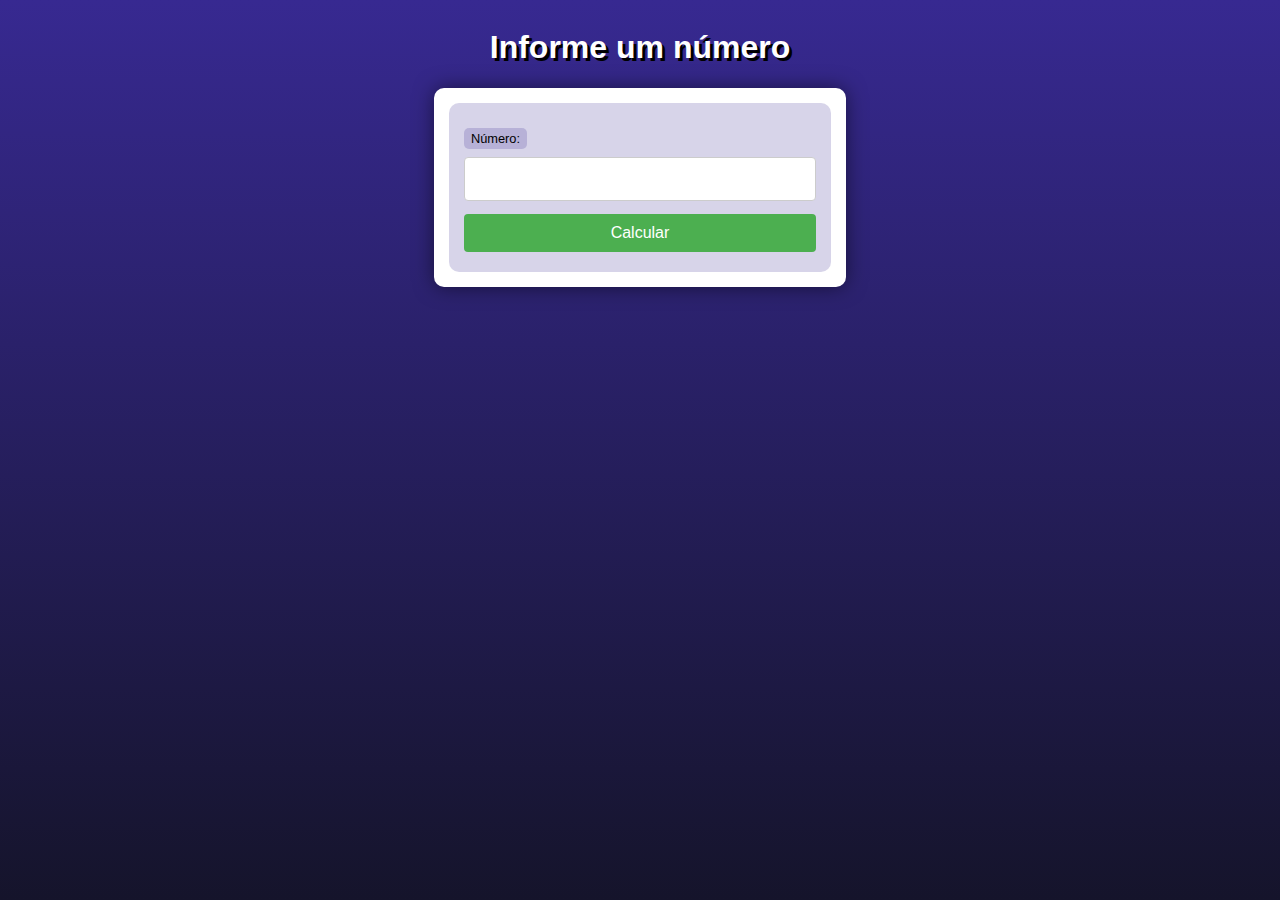
<file: desafios/d001/index.html>
<!DOCTYPE html>
<html lang="pt-br">
<head>
    <meta charset="UTF-8">
    <meta name="viewport" content="width=device-width, initial-scale=1.0">
    <title>Desafio PHP 01</title>
    <link rel="stylesheet" href="../estilos/style.css">
</head>
<body>
    <header>
        <h1>Informe um número</h1>
    </header>
    <section>
        <form action="script.php" method="get">
            <label for="num">Número:</label>
            <input type="number" name="num" id="id_num">
            <input type="submit" value="Calcular">
        </form>
    </section>
</body>
</html>
</file>
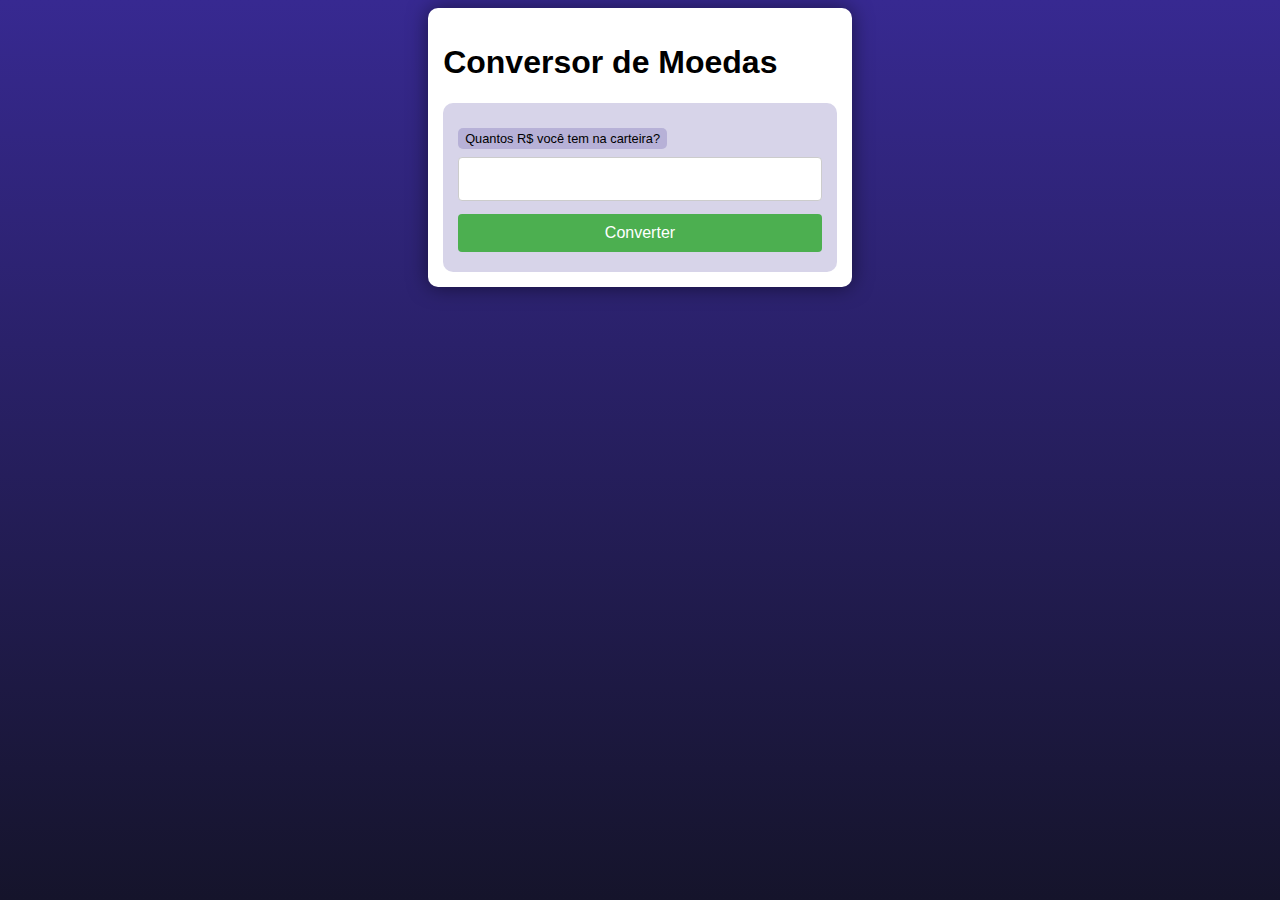
<file: desafios/d003/index.html>
<!DOCTYPE html>
<html lang="pt-br">
<head>
    <meta charset="UTF-8">
    <meta name="viewport" content="width=device-width, initial-scale=1.0">
    <title>Desafio PHP 03</title>
    <link rel="stylesheet" href="../estilos/style.css">
</head>
<body>
    <main>
        <h1>Conversor de Moedas</h1>
        <form action="conversor.php" method="get">
            <label for="reais">Quantos R$ você tem na carteira?</label>
            <input type="number" name="reais" id="id_reais" step="0.01">
            <input type="submit" value="Converter">
        </form>
    </main>
</body>
</html>
</file>
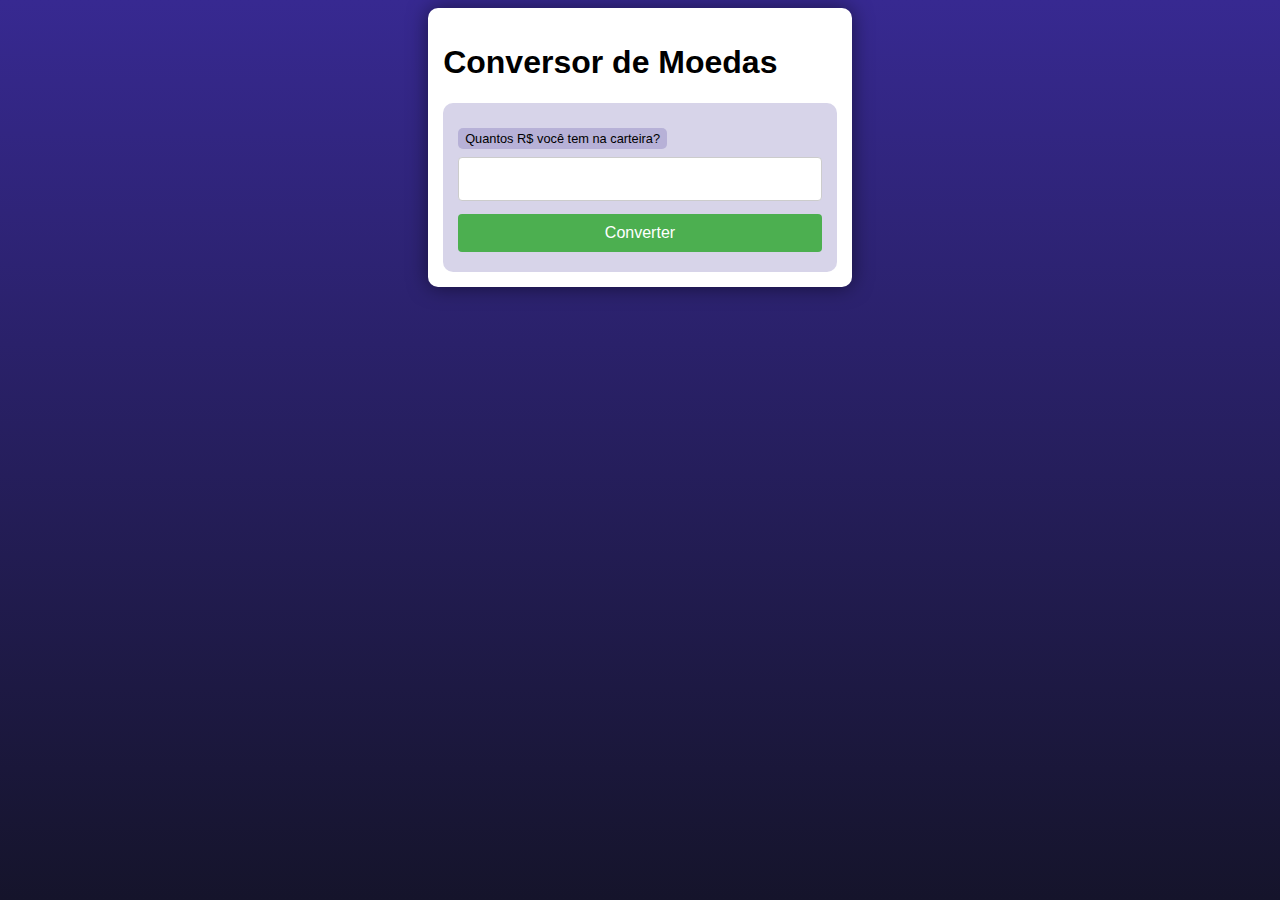
<file: desafios/d004/index.html>
<!DOCTYPE html>
<html lang="pt-br">
<head>
    <meta charset="UTF-8">
    <meta name="viewport" content="width=device-width, initial-scale=1.0">
    <title>Desafio PHP 04</title>
    <link rel="stylesheet" href="../estilos/style.css">
</head>
<body>
    <main>
        <h1>Conversor de Moedas</h1>
        <form action="conversor.php" method="get">
            <label for="reais">Quantos R$ você tem na carteira?</label>
            <input type="number" name="reais" id="id_reais" step="0.01">
            <input type="submit" value="Converter">
        </form>
    </main>
</body>
</html>
</file>
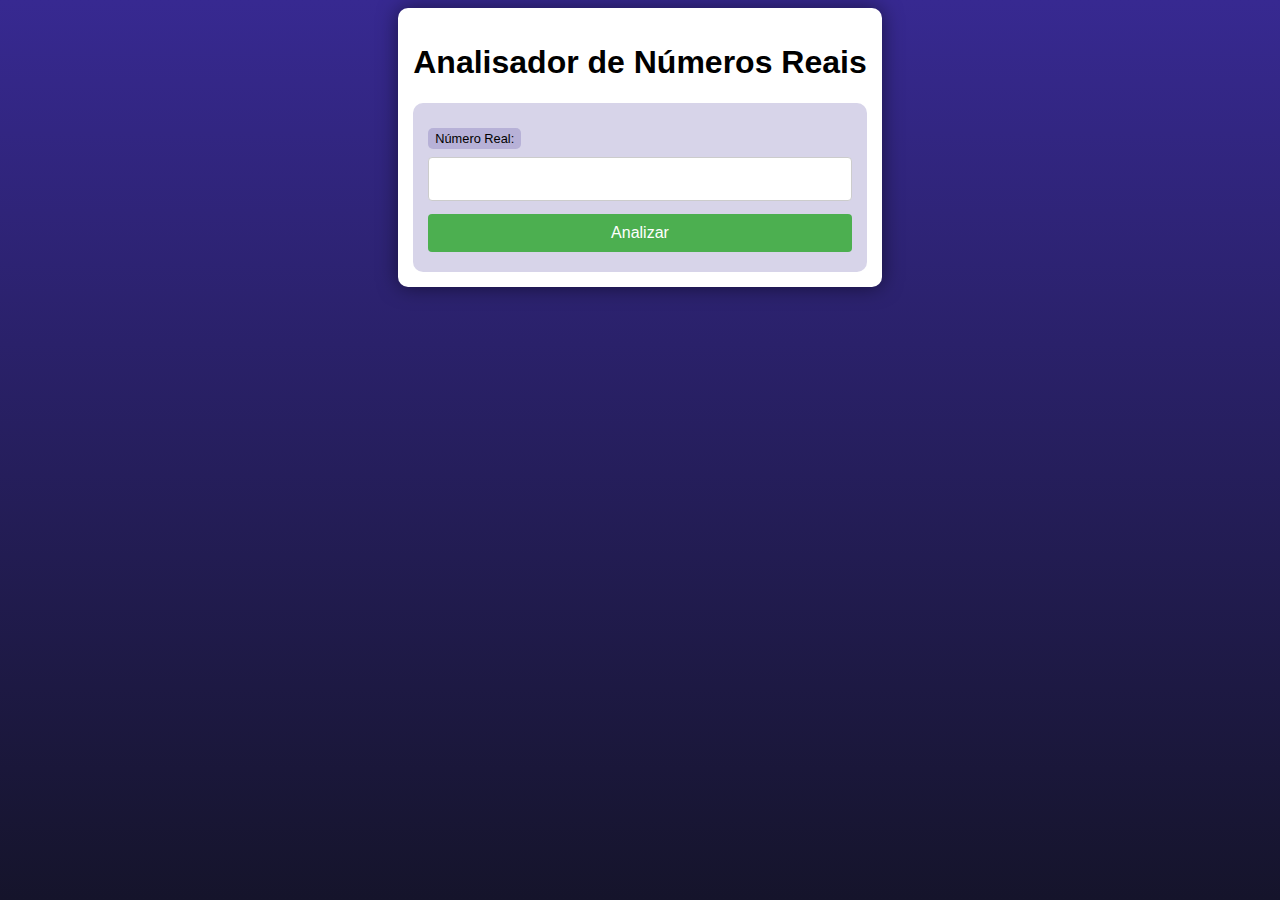
<file: desafios/d005/index.html>
<!DOCTYPE html>
<html lang="pt-br">
<head>
    <meta charset="UTF-8">
    <meta name="viewport" content="width=device-width, initial-scale=1.0">
    <title>Desafio PHP 03</title>
    <link rel="stylesheet" href="../estilos/style.css"">
</head>
<body>
    <main>
        <h1>Analisador de Números Reais</h1>
        <form action="analizar.php" method="get">
            <label for="num">Número Real:</label>
            <input type="number" name="num" id="id_num" step="0.001">
            <input type="submit" value="Analizar">
        </form>
    </main>
</body>
</html>
</file>
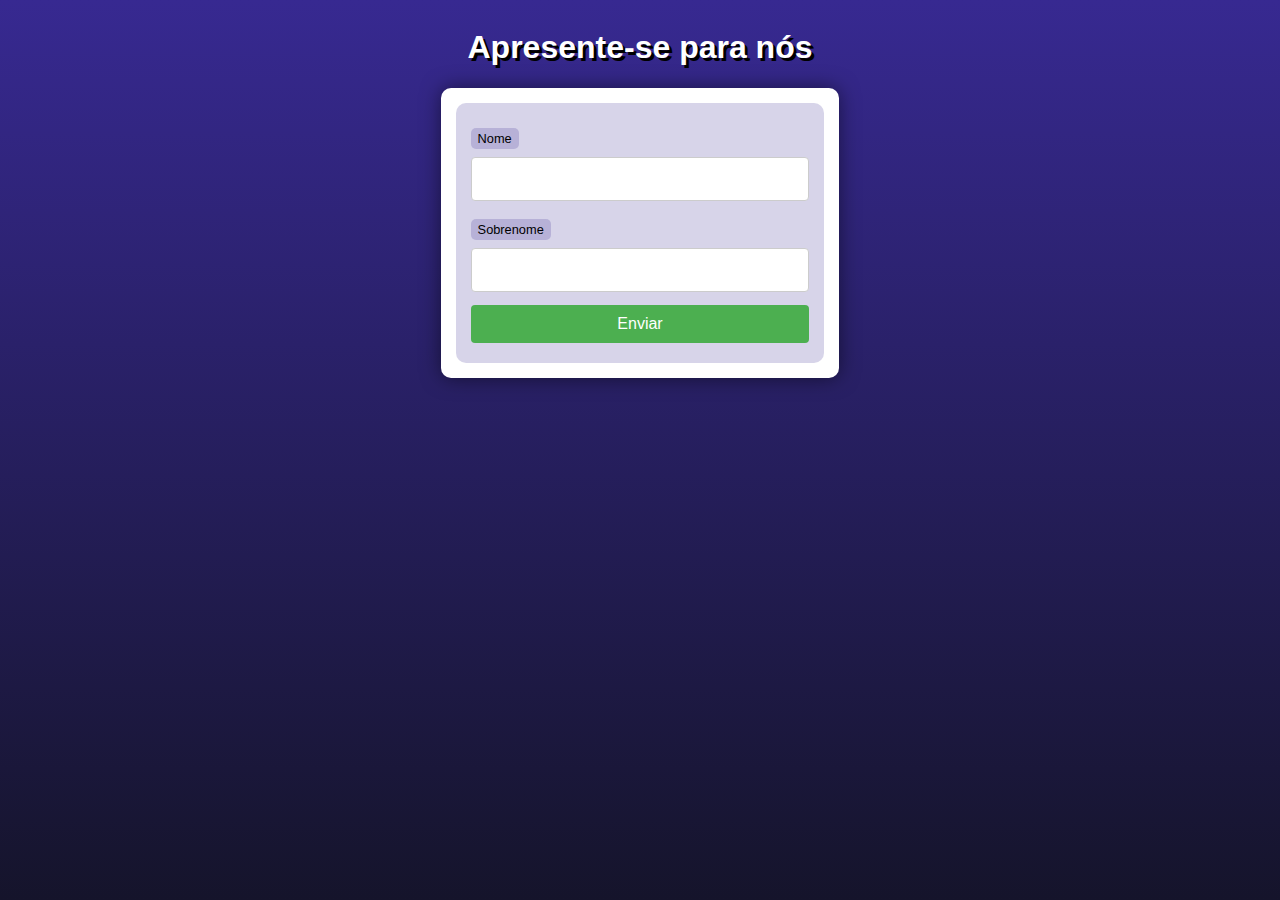
<file: exercicios/ex004/index.html>
<!DOCTYPE html>
<html lang="pt-br">
<head>
    <meta charset="UTF-8">
    <meta name="viewport" content="width=device-width, initial-scale=1.0">
    <title>Interação com formulários</title>
    <link rel="stylesheet" href="style.css">
    <style>
        label {
            font-weight: bolder;
            font-family: Verdana, Geneva, Tahoma, sans-serif;
        }
    </style>
</head>
<body>
    <header>
        <h1>Apresente-se para nós</h1>
    </header>
    <section>
        <form action="cad.php" method="post">
            <label for="nome">Nome</label>
            <input type="text" name="nome" id="idNome">
            <label for="sobrenome">Sobrenome</label>
            <input type="text" name="sobrenome" id="idSobrenome">
            <input type="submit" value="Enviar">
        </form>
    </section>
</body>
</html>
</file>
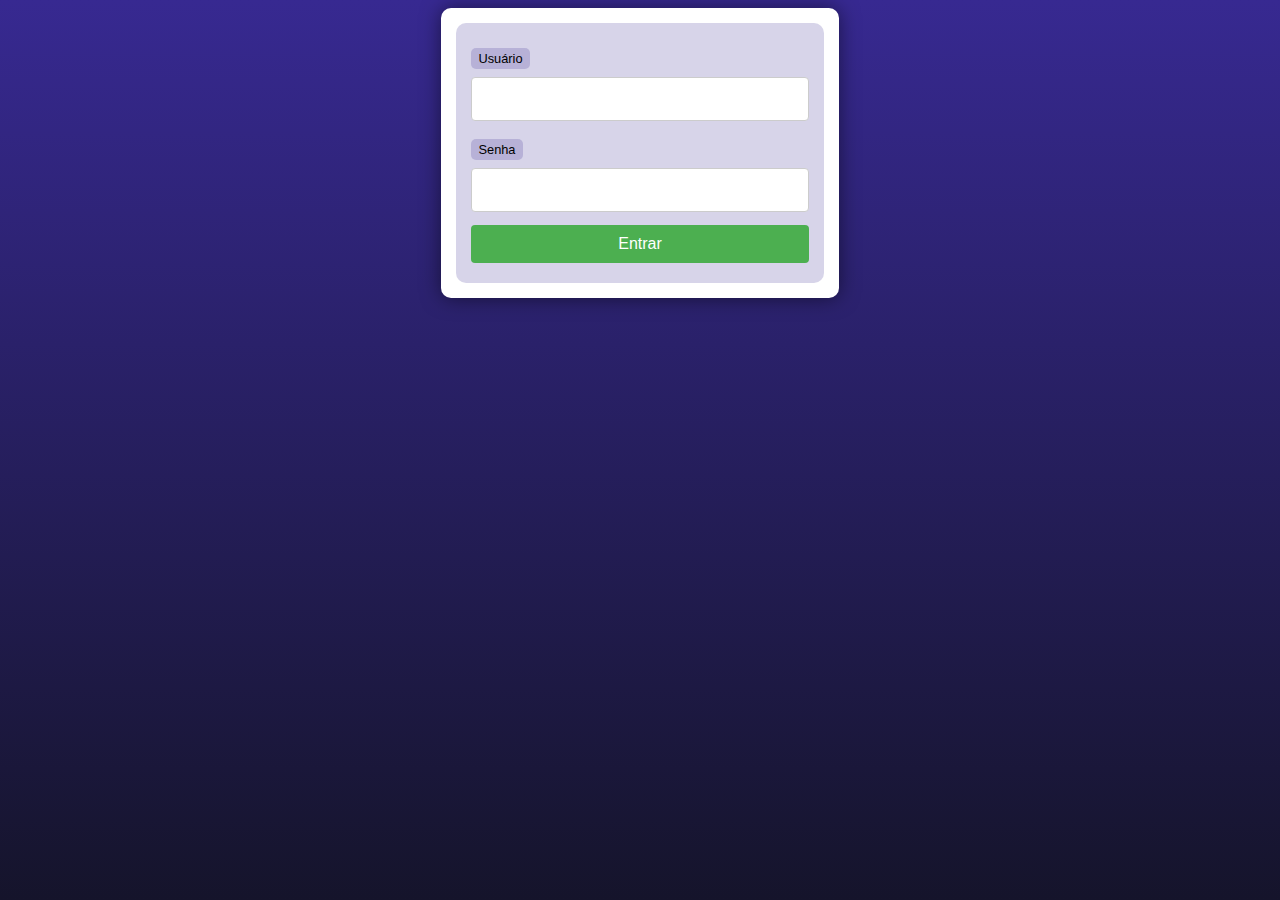
<file: exercicios/ex005/form.html>
<!DOCTYPE html>
<html lang="pt-br">
<head>
    <meta charset="UTF-8">
    <meta name="viewport" content="width=device-width, initial-scale=1.0">
    <title>Exercício 5 PHP</title>
    <link rel="stylesheet" href="style.css">
</head>
<body>
    <main>
        <form action="superglobais.php?tipo=Aluno&turno=Noite" method="post">
            <label for="user">Usuário</label>
            <input type="text" name="user" id="user">
            <label for="password">Senha</label>
            <input type="password" name="password" id="password">
            <input type="submit" value="Entrar">
        </form>
    </main>
</body>
</html>
</file>
<file: desafios/estilos/style.css>
@charset "UTF-8";

* {
    font-family: Verdana, Geneva, Tahoma, sans-serif;
    box-sizing: border-box;
}

/* ELEMENTOS DA INTERFACE */

body {
    background-color: #15142b;
    background-image: linear-gradient(180deg, #372991, #15142b);
    background-repeat: no-repeat;
    background-position: center center;
    background-size: cover;
    background-attachment: fixed;

    display: flex;
    flex-direction: column;
    flex-wrap: nowrap;
    justify-content: center;
    align-items: center;
}

header, main, section, article {
    max-width: 700px;
}

header > h1 {
    color: white;
    text-shadow: 3px 3px 0px black;
}

main, section, article {
    background-color: white;
    padding: 15px;
    margin-bottom: 20px;
    border-radius: 10px;
    box-shadow: 0px 0px 20px rgba(0, 0, 0, 0.502);
}

footer {
    display: block;
    width: 100vw;
    background-color: #291f6c;
    color: white;
    text-align: center;
    margin-top: auto;
    padding: 5px;
}

p {
    text-align: justify;
    line-height: 1.5em;
}

h2, h3, h4 {
    color: #372991;
    margin: 0 0 10px 0;
}

a {
    color: #15142b;
    background-color: rgba(55, 41, 145, 0.1);
    padding: 0 3px;
    font-weight: 600;
    text-decoration: none;
    border-bottom: .5px dotted #372991;
}

a:hover {
    color: #372991;
    border-bottom: 1px solid #372991;
}

/* TABELAS E LISTAS */

table {
    min-width: 400px;
    border-spacing: 0px;
    border: 0.5px solid #372991;
    margin: 10px auto;
}

table th {
    background-color: #372991;
    color: white;
    padding: 5px;
    text-align: left;
}

table td {
    padding: 5px;
}

table tr {
    background-color: rgba(55, 41, 145, 0.05);
}

table tr:nth-child(odd) {
    background-color: rgba(55, 41, 145, 0.3);
}

table.divisao {
    border: 1px solid white;
}

table.divisao td {
    background-color: white;
    padding: 20px;
    text-align: center;
    font-size: 2.5em;
}

table.divisao  tr:nth-child(1) td:nth-child(2) {
    border-bottom: 3px solid black;
    border-left: 3px solid black;
}

table.divisao tr:nth-child(2) td:nth-child(2) {
    border-left: 3px solid black;
}

table.divisao tr:nth-child(2) td:nth-child(1) {
    text-decoration: underline;
}

ul > li::marker {
    color: #372991;
}

/* ELEMENTOS DE FORMULÁRIO */

form {
    background-color: rgba(55, 41, 145, 0.2);
    padding: 15px;
    border-radius: 10px;
}

form label {
    display: block;
    width: fit-content;
    font-size: 0.8em;
    font-weight: 100;
    background-color: rgba(55, 41, 145, 0.2);
    padding: 3px 7px;
    margin-top: 10px;
    margin-bottom: 0px;
    border-radius: 5px;
}

input[type=text], [type=number], select, input[type=date], input[type=date], input[type=datetime], input[type=email], input[type=month], input[type=password], input[type=tel], input[type=time], input[type=week] {
    width: 100%;
    padding: 12px 20px;
    font-size: 1em;
    margin: 8px 0;
    display: inline-block;
    border: 1px solid #ccc;
    border-radius: 4px;
    box-sizing: border-box;
}
  
input[type=range] {
    width: 100%;
    padding: 0px;
    font-size: 1em;
    margin: 8px 0;
    display: inline-block;
    border: 1px solid #ccc;
    border-radius: 4px;
    box-sizing: border-box;
}

input[type=submit] {
    width: 100%;
    background-color: #4CAF50;
    font-size: 1em;
    color: white;
    padding: 10px 20px;
    margin: 5px 0;
    border: none;
    border-radius: 4px;
    cursor: pointer;
}
  
input[type=submit]:hover {
    background-color: #45a049;
}

input[type=reset] {
    width: 100%;
    background-color: #eb9903;
    font-size: 1em;
    color: white;
    padding: 10px 20px;
    margin: 5px 0;
    border: none;
    border-radius: 4px;
    cursor: pointer;
}

input[type=reset]:hover {
    background-color: #c27013;
}

input[type=button], button {
    width: 100%;
    background-color: #372991;
    font-size: 1em;
    color: white;
    padding: 10px 20px;
    margin: 5px 0;
    border: none;
    border-radius: 4px;
    cursor: pointer;
}

input[type=button]:hover, button:hover {
    background-color: #291f6c;
}

fieldset {
    border: 0.5px dotted #372991;
}

fieldset > legend {
    font-size: 0.8em;
    font-weight: 100;
    background-color: rgba(55, 41, 145, 0.2);
    padding: 3px 7px;
    border-radius: 5px;
}

input[type=radio] + label, input[type=checkbox] + label {
    display: inline-block;
    font-size: 1em;
    background-color: rgba(0, 0, 0, 0);
}
</file>
<file: exercicios/ex004/style.css>
@charset "UTF-8";

* {
    font-family: Verdana, Geneva, Tahoma, sans-serif;
    box-sizing: border-box;
}

/* ELEMENTOS DA INTERFACE */

body {
    background-color: #15142b;
    background-image: linear-gradient(180deg, #372991, #15142b);
    background-repeat: no-repeat;
    background-position: center center;
    background-size: cover;
    background-attachment: fixed;

    display: flex;
    flex-direction: column;
    flex-wrap: nowrap;
    justify-content: center;
    align-items: center;
}

header, main, section, article {
    max-width: 700px;
}

header > h1 {
    color: white;
    text-shadow: 3px 3px 0px black;
}

main, section, article {
    background-color: white;
    padding: 15px;
    margin-bottom: 20px;
    border-radius: 10px;
    box-shadow: 0px 0px 20px rgba(0, 0, 0, 0.502);
}

footer {
    display: block;
    width: 100vw;
    background-color: #291f6c;
    color: white;
    text-align: center;
    margin-top: auto;
    padding: 5px;
}

p {
    text-align: justify;
    line-height: 1.5em;
}

h2, h3, h4 {
    color: #372991;
    margin: 0 0 10px 0;
}

a {
    color: #15142b;
    background-color: rgba(55, 41, 145, 0.1);
    padding: 0 3px;
    font-weight: 600;
    text-decoration: none;
    border-bottom: .5px dotted #372991;
}

a:hover {
    color: #372991;
    border-bottom: 1px solid #372991;
}

/* TABELAS E LISTAS */

table {
    min-width: 400px;
    border-spacing: 0px;
    border: 0.5px solid #372991;
    margin: 10px auto;
}

table th {
    background-color: #372991;
    color: white;
    padding: 5px;
    text-align: left;
}

table td {
    padding: 5px;
}

table tr {
    background-color: rgba(55, 41, 145, 0.05);
}

table tr:nth-child(odd) {
    background-color: rgba(55, 41, 145, 0.3);
}

table.divisao {
    border: 1px solid white;
}

table.divisao td {
    background-color: white;
    padding: 20px;
    text-align: center;
    font-size: 2.5em;
}

table.divisao  tr:nth-child(1) td:nth-child(2) {
    border-bottom: 3px solid black;
    border-left: 3px solid black;
}

table.divisao tr:nth-child(2) td:nth-child(2) {
    border-left: 3px solid black;
}

table.divisao tr:nth-child(2) td:nth-child(1) {
    text-decoration: underline;
}

ul > li::marker {
    color: #372991;
}

/* ELEMENTOS DE FORMULÁRIO */

form {
    background-color: rgba(55, 41, 145, 0.2);
    padding: 15px;
    border-radius: 10px;
}

form label {
    display: block;
    width: fit-content;
    font-size: 0.8em;
    font-weight: 100;
    background-color: rgba(55, 41, 145, 0.2);
    padding: 3px 7px;
    margin-top: 10px;
    margin-bottom: 0px;
    border-radius: 5px;
}

input[type=text], [type=number], select, input[type=date], input[type=date], input[type=datetime], input[type=email], input[type=month], input[type=password], input[type=range], input[type=tel], input[type=time], input[type=week] {
    width: 100%;
    padding: 12px 20px;
    font-size: 1em;
    margin: 8px 0;
    display: inline-block;
    border: 1px solid #ccc;
    border-radius: 4px;
    box-sizing: border-box;
}
  
input[type=submit] {
    width: 100%;
    background-color: #4CAF50;
    font-size: 1em;
    color: white;
    padding: 10px 20px;
    margin: 5px 0;
    border: none;
    border-radius: 4px;
    cursor: pointer;
}
  
input[type=submit]:hover {
    background-color: #45a049;
}

input[type=reset] {
    width: 100%;
    background-color: #eb9903;
    font-size: 1em;
    color: white;
    padding: 10px 20px;
    margin: 5px 0;
    border: none;
    border-radius: 4px;
    cursor: pointer;
}

input[type=reset]:hover {
    background-color: #c27013;
}

input[type=button], button {
    width: 100%;
    background-color: #372991;
    font-size: 1em;
    color: white;
    padding: 10px 20px;
    margin: 5px 0;
    border: none;
    border-radius: 4px;
    cursor: pointer;
}

input[type=button]:hover, button:hover {
    background-color: #291f6c;
}

fieldset {
    border: 0.5px dotted #372991;
}

fieldset > legend {
    font-size: 0.8em;
    font-weight: 100;
    background-color: rgba(55, 41, 145, 0.2);
    padding: 3px 7px;
    border-radius: 5px;
}

input[type=radio] + label, input[type=checkbox] + label {
    display: inline-block;
    font-size: 1em;
    background-color: rgba(0, 0, 0, 0);
}
</file>
<file: exercicios/ex005/style.css>
@charset "UTF-8";

* {
    font-family: Verdana, Geneva, Tahoma, sans-serif;
    box-sizing: border-box;
}

/* ELEMENTOS DA INTERFACE */

body {
    background-color: #15142b;
    background-image: linear-gradient(180deg, #372991, #15142b);
    background-repeat: no-repeat;
    background-position: center center;
    background-size: cover;
    background-attachment: fixed;

    display: flex;
    flex-direction: column;
    flex-wrap: nowrap;
    justify-content: center;
    align-items: center;
}

header, main, section, article {
    max-width: 700px;
}

header > h1 {
    color: white;
    text-shadow: 3px 3px 0px black;
}

main, section, article {
    background-color: white;
    padding: 15px;
    margin-bottom: 20px;
    border-radius: 10px;
    box-shadow: 0px 0px 20px rgba(0, 0, 0, 0.502);
}

footer {
    display: block;
    width: 100vw;
    background-color: #291f6c;
    color: white;
    text-align: center;
    margin-top: auto;
    padding: 5px;
}

p {
    text-align: justify;
    line-height: 1.5em;
}

h2, h3, h4 {
    color: #372991;
    margin: 0 0 10px 0;
}

a {
    color: #15142b;
    background-color: rgba(55, 41, 145, 0.1);
    padding: 0 3px;
    font-weight: 600;
    text-decoration: none;
    border-bottom: .5px dotted #372991;
}

a:hover {
    color: #372991;
    border-bottom: 1px solid #372991;
}

/* TABELAS E LISTAS */

table {
    min-width: 400px;
    border-spacing: 0px;
    border: 0.5px solid #372991;
    margin: 10px auto;
}

table th {
    background-color: #372991;
    color: white;
    padding: 5px;
    text-align: left;
}

table td {
    padding: 5px;
}

table tr {
    background-color: rgba(55, 41, 145, 0.05);
}

table tr:nth-child(odd) {
    background-color: rgba(55, 41, 145, 0.3);
}

table.divisao {
    border: 1px solid white;
}

table.divisao td {
    background-color: white;
    padding: 20px;
    text-align: center;
    font-size: 2.5em;
}

table.divisao  tr:nth-child(1) td:nth-child(2) {
    border-bottom: 3px solid black;
    border-left: 3px solid black;
}

table.divisao tr:nth-child(2) td:nth-child(2) {
    border-left: 3px solid black;
}

table.divisao tr:nth-child(2) td:nth-child(1) {
    text-decoration: underline;
}

ul > li::marker {
    color: #372991;
}

/* ELEMENTOS DE FORMULÁRIO */

form {
    background-color: rgba(55, 41, 145, 0.2);
    padding: 15px;
    border-radius: 10px;
}

form label {
    display: block;
    width: fit-content;
    font-size: 0.8em;
    font-weight: 100;
    background-color: rgba(55, 41, 145, 0.2);
    padding: 3px 7px;
    margin-top: 10px;
    margin-bottom: 0px;
    border-radius: 5px;
}

input[type=text], [type=number], select, input[type=date], input[type=date], input[type=datetime], input[type=email], input[type=month], input[type=password], input[type=range], input[type=tel], input[type=time], input[type=week] {
    width: 100%;
    padding: 12px 20px;
    font-size: 1em;
    margin: 8px 0;
    display: inline-block;
    border: 1px solid #ccc;
    border-radius: 4px;
    box-sizing: border-box;
}
  
input[type=submit] {
    width: 100%;
    background-color: #4CAF50;
    font-size: 1em;
    color: white;
    padding: 10px 20px;
    margin: 5px 0;
    border: none;
    border-radius: 4px;
    cursor: pointer;
}
  
input[type=submit]:hover {
    background-color: #45a049;
}

input[type=reset] {
    width: 100%;
    background-color: #eb9903;
    font-size: 1em;
    color: white;
    padding: 10px 20px;
    margin: 5px 0;
    border: none;
    border-radius: 4px;
    cursor: pointer;
}

input[type=reset]:hover {
    background-color: #c27013;
}

input[type=button], button {
    width: 100%;
    background-color: #372991;
    font-size: 1em;
    color: white;
    padding: 10px 20px;
    margin: 5px 0;
    border: none;
    border-radius: 4px;
    cursor: pointer;
}

input[type=button]:hover, button:hover {
    background-color: #291f6c;
}

fieldset {
    border: 0.5px dotted #372991;
}

fieldset > legend {
    font-size: 0.8em;
    font-weight: 100;
    background-color: rgba(55, 41, 145, 0.2);
    padding: 3px 7px;
    border-radius: 5px;
}

input[type=radio] + label, input[type=checkbox] + label {
    display: inline-block;
    font-size: 1em;
    background-color: rgba(0, 0, 0, 0);
}
</file>
